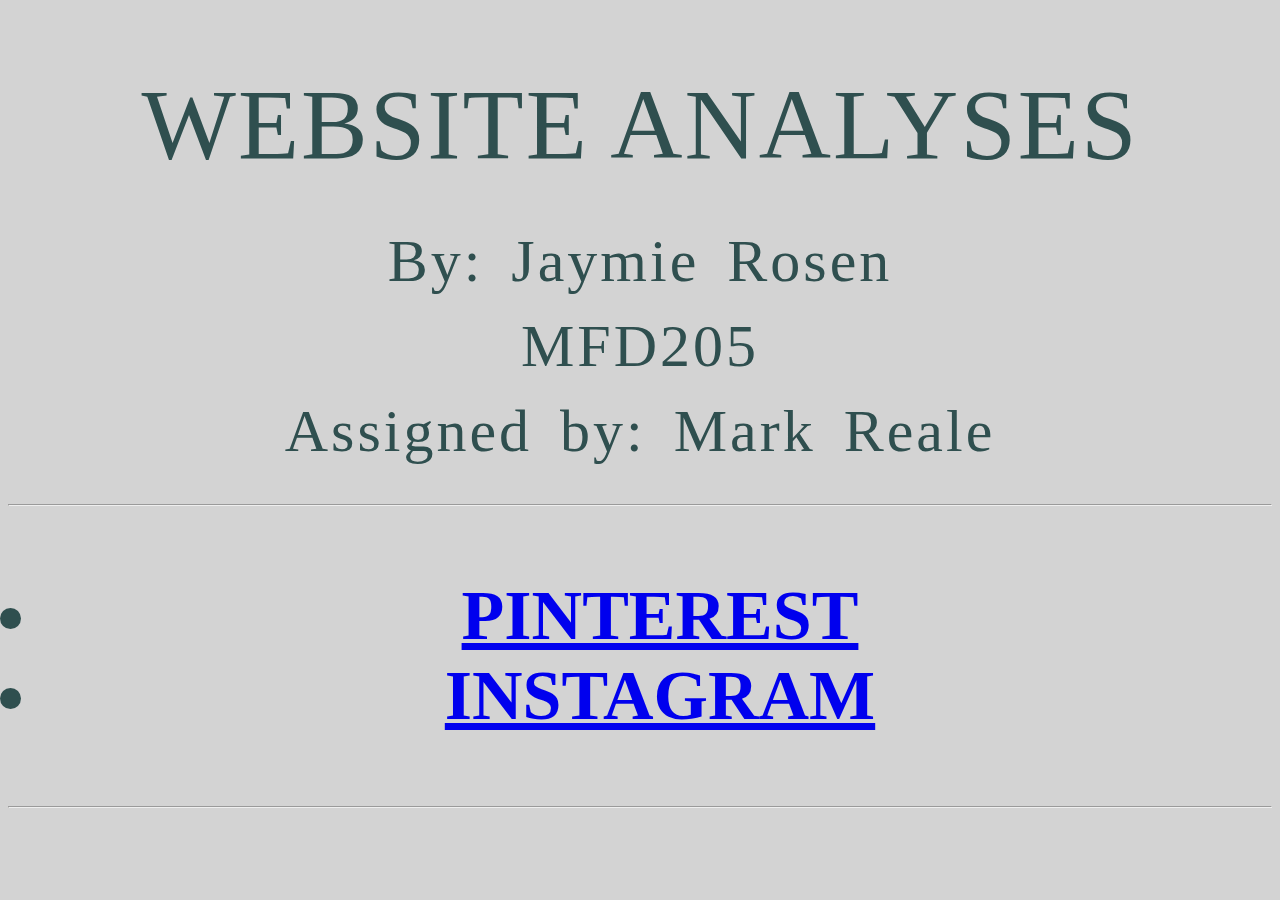
<file: index.html>
<!doctype html>

<html>
    
    <head>    
    
        <title>  Website Analyses- Jaymie Rosen </title>

<link rel="stylesheet" href="style.css" />
        
        </head>
        
        <body>   

            <h1> Website Analyses </h1>
    
            <p> By: Jaymie Rosen 

		<p> MFD205 </p>

		<p> Assigned by: Mark Reale </p>
   
                
                <hr />

                <h2><ul>
                    
                    <li><a href="pinterest.html"> Pinterest </a></li>
                    <li><a href="instagram.html"> Instagram </a></li>

                </ul></h2>

<hr />


        </body>
    
    
    
    
</html>
</file>
<file: style.css>
/*these styles will change the page background and set the general styles of the web page */

body{
	background: lightgrey; 
	font-family: calibri;
	color: darkslategrey;
}
/*these properities will be applied to a paragraph only if it comes after a h1 heading*/ 
h1 {
	font-size: 100px;
	color: darkslategrey;
	font-weight: normal;
	text-transform: uppercase;
	text-align:center;
	letter-spacing: 2px;
}

h2 {
	font-size: 70px;
	color: darkslategrey;
	font-weight: bold;
	text-transform: uppercase;
}

h2 {

text-align:center

} 


p {
	font-size: 60px;
	line-height: 25px
}

p { 

word-spacing:10px;

} 

p { 

letter-spacing: 3px;
}

p {
text-align: center;
}





/*Centering and column*/
div {
	width: 600px;
	margin: auto;
	border: 2px dashed grey;
	padding: 20px; 
}

img {
	border: 2px solid grey;
	padding: 2px
	background: white;
	float: right;
	margin: 0 0 0 15px; /*clockwise*/
}

p + p + p img {
	float: left;
	margin: 0 15px 0 0; 
}
</file>
